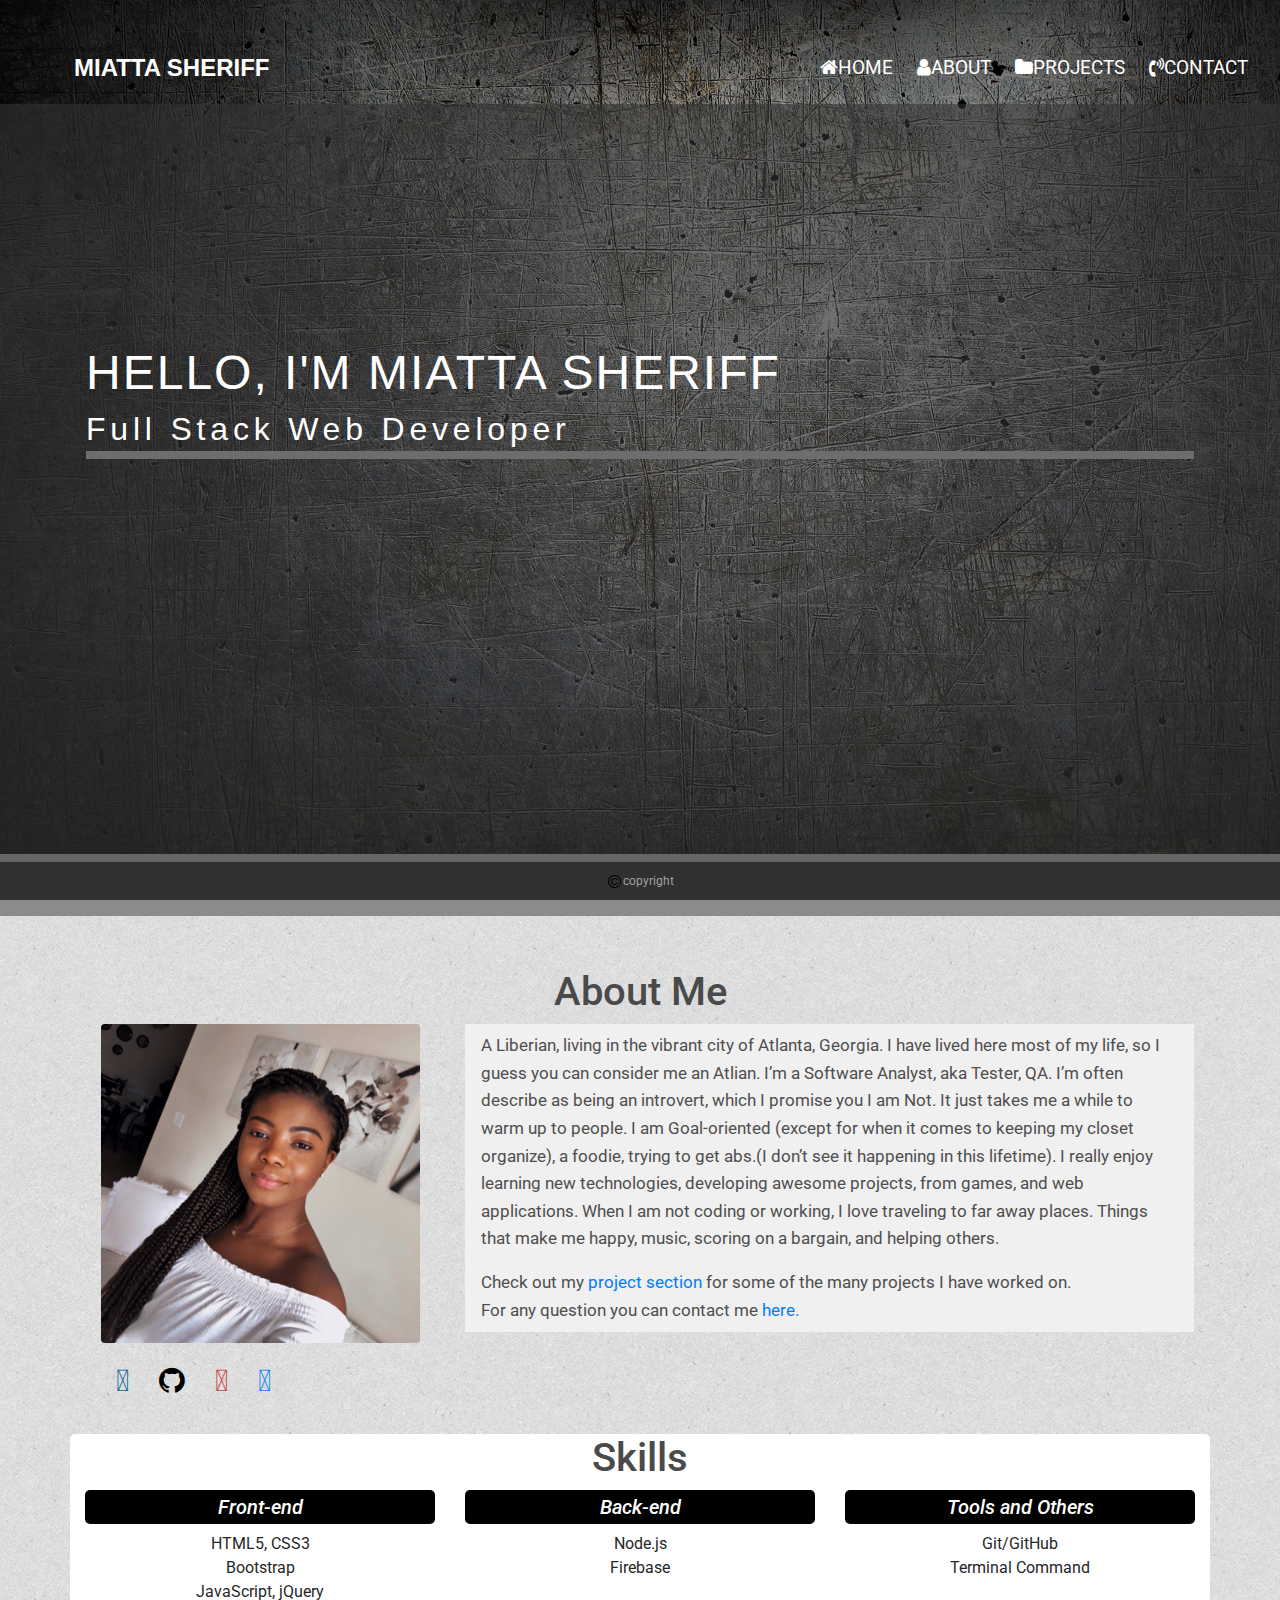
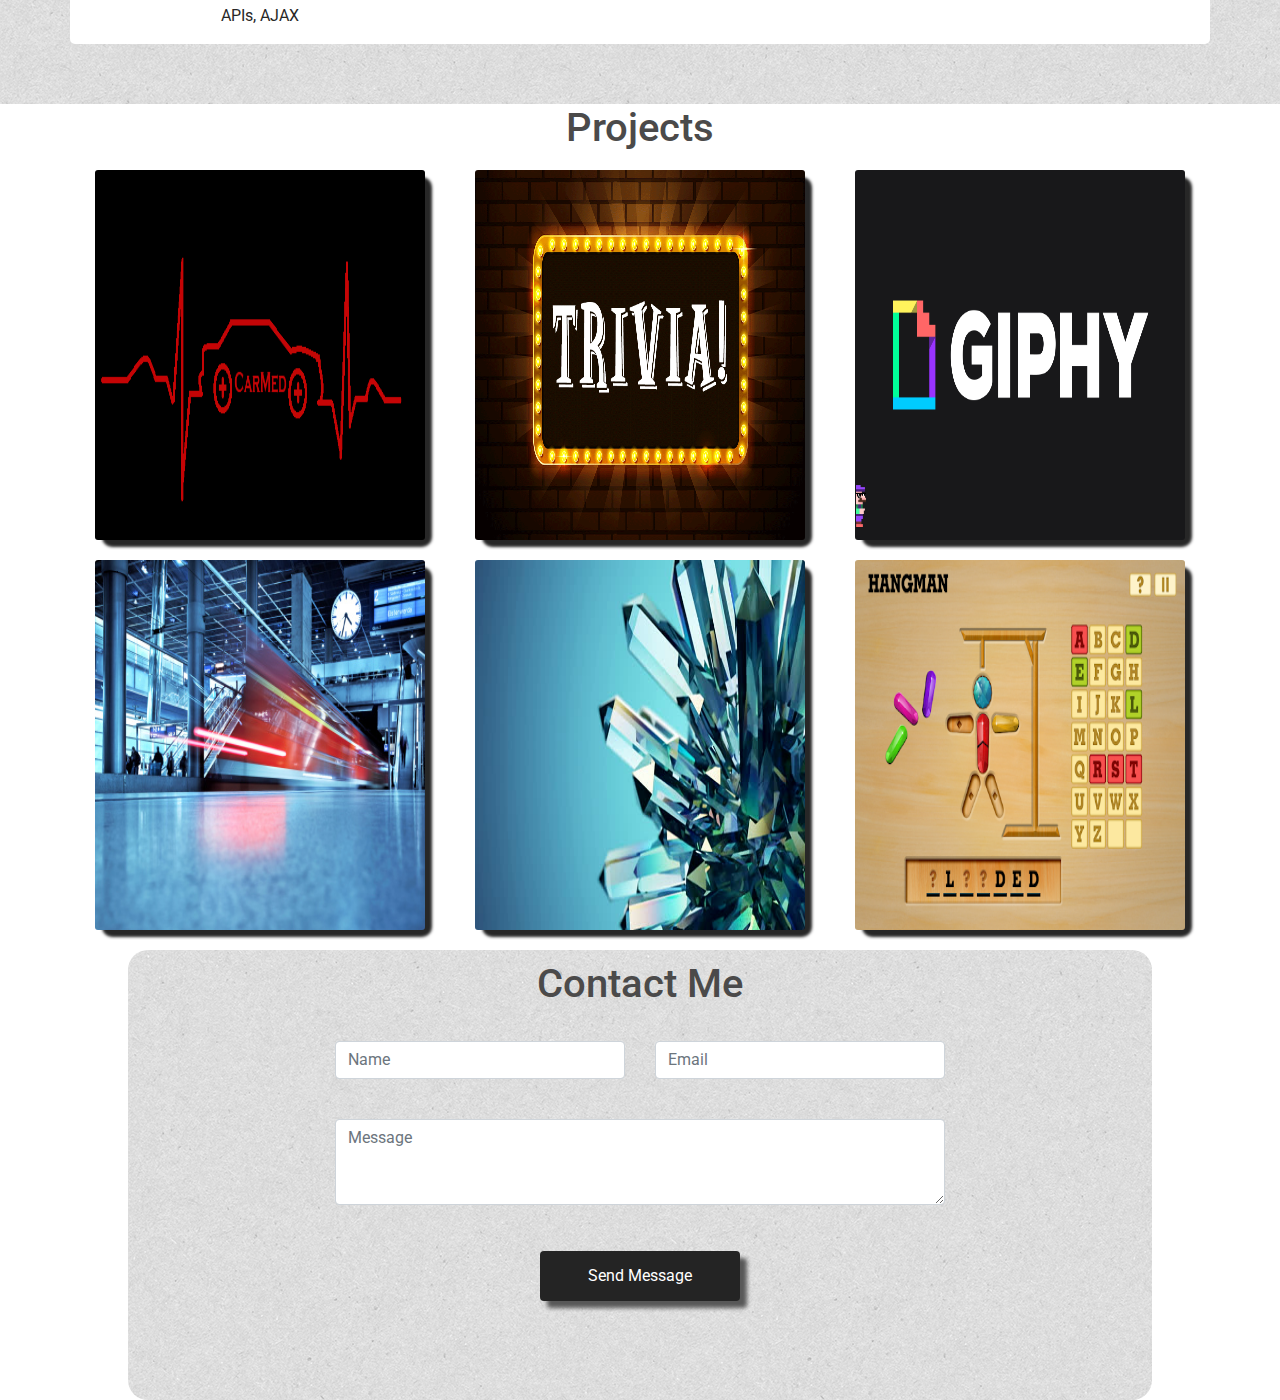
<file: index.html>
<!DOCTYPE html>
<html lang="en">

<head>
    <meta charset="UTF-8">
    <meta name="viewport" content="width=device-width, initial-scale=1.0">
    <meta http-equiv="X-UA-Compatible" content="ie=edge">
    <link rel="stylesheet" href="https://stackpath.bootstrapcdn.com/bootstrap/4.3.1/css/bootstrap.min.css"
        integrity="sha384-ggOyR0iXCbMQv3Xipma34MD+dH/1fQ784/j6cY/iJTQUOhcWr7x9JvoRxT2MZw1T" crossorigin="anonymous">
    <link rel="stylesheet" href="https://use.fontawesome.com/releases/v5.6.3/css/all.css"
        integrity="sha384-UHRtZLI+pbxtHCWp1t77Bi1L4ZtiqrqD80Kn4Z8NTSRyMA2Fd33n5dQ8lWUE00s/" crossorigin="anonymous">
    <link href="https://fonts.googleapis.com/css?family=Dosis|Fira+Sans|Roboto|Righteous" rel="stylesheet">
    <link rel="stylesheet" href="https://maxcdn.bootstrapcdn.com/font-awesome/4.7.0/css/font-awesome.min.css">
    <link rel="shortcut icon" type="image/png" href="/assets/images/flavicon.png" />
    <link href="asset/style.css" rel="stylesheet">

    <title>Portfolio</title>
</head>

<body style="background-image:url('asset/images/blackbg.jpg');">
    

    <body data-spy="scroll" data-target=".navbar" data-offset="74">
        <div class="header" id="myHeader">
            <nav id="sticky-nav" class="navbar navbar-expand-lg navbar-dark">

                <a class="navbar-brand" href="#">
                    <span class="logo">Miatta Sheriff</span>
                </a>
                <button id="toggle" class="navbar-toggler" type="button" data-toggle="collapse"
                    data-target="#navbarSupportedContent" aria-controls="navbarSupportedContent" aria-expanded="false"
                    aria-label="Toggle navigation">
                    <span class="navbar-toggler-icon"></span>
                </button>
                <div class="collapse navbar-collapse" id="navbarSupportedContent">
                    <ul class="myNavbar navbar-nav ml-auto">
                        <li class="nav-item" id="home-link-item">
                            <a id="link" class="nav-link" href="#home">
                                <i class="fa fa-home" aria-hidden="true"></i>Home
                                <span class="sr-only">(current)</span>
                            </a>
                        </li>
                        <li class="nav-item">
                            <a id="link" class="nav-link" href="#about">
                                <i class="fa fa-user" aria-hidden="true"></i>About</a>
                        </li>
                        <li class="nav-item">
                            <a id="link" class="nav-link" href="#projects">
                                <i class="fa fa-folder" aria-hidden="true"></i>Projects</a>
                        </li>
                        <li class="nav-item">
                            <a id="link" class="nav-link" href="#contact">
                                <i class="fa fa-volume-control-phone" aria-hidden="true"></i>Contact</a>
                        </li>
                    </ul>
                </div>

            </nav>
        </div>
        <div class="container-fluid">
            <section id="home">
                <div class="container content">
                    <div class="row">
                        <div class="col-12">
                            <div class="nameContent">
                                <h1 class="name">Hello, I'm Miatta Sheriff</h1>
                                <h2 class="title">Full Stack Web Developer</h2>
                                <a href="#about" class="downPointing align-middle text-center btn">
                                    <i class="fa fa-angle-double-down" aria-hidden="true"></i>
                                </a>
                            </div>
                        </div>
                    </div>
                </div>
            </section>
            <section id="about" class="pt-3" style="background-image:url('asset/images/bgpic.png');">
                <div class="container content">
                    <div class="row">
                        <div class="col-12">
                            <h1 id="about-me" class="sub-header">About Me</h1>
                        </div>
                    </div>
                    <div class="row">
                        <div class="col-lg-4 col-md-4 col-sm-12 col-xs-12">
                            <div class="col-12">
                                <div class="img">
                                    <img class="rounded img-fluid max-width: 100%; and height: auto; profileImage"
                                        src="asset/images/profileimg.JPG" alt="">
                                </div>
                            </div>


                            <div class="col-12">
                                <div id="social-icons">

                                    <ul class="social">
                                        <li class="icon"><a class="contact-link"
                                                href="https://www.linkedin.com/in/miatta-sheriff-a79415137/">
                                                <i class="fab fa-linkedin"></i>
                                            </a>
                                        </li>
                                        <li class="icon"><a class="contact-link" href="https://github.com/Mia112">
                                                <i class="fa fa-github" aria-hidden="true"></i>
                                            </a>
                                        </li>

                                        <li class="icon"><a class="contact-link" href="mailto:msheriff@gmail.com">
                                                <i class="far fa-envelope"></i>
                                            </a>
                                        </li>
                                        <li class="icon"><a class="contact-link" href="tel:1-404-437-9087">
                                                <i class="fas fa-phone-square"></i>
                                            </a>
                                        </li>


                                    </ul>
                                </div>
                            </div>
                        </div>
                        <div class="col-lg-8 col-md-8 col-sm-12 col-xs-12">
                            <div class="bio">
                                <p>
                                    A Liberian, living in the vibrant city of Atlanta, Georgia.
                                    I have lived here most of my life, so I guess you can consider me an Atlian.
                                    I’m a Software Analyst, aka Tester, QA.
                                    I’m often describe as being an introvert, which I promise you I am Not.
                                    It just takes me a while to warm up to people.
                                    I am Goal-oriented (except for when it comes to keeping my closet organize),
                                    a foodie, trying to get abs.(I don’t see it happening in this lifetime).
                                    I really enjoy learning new technologies, developing awesome projects,
                                    from games, and web applications.
                                    When I am not coding or working, I love traveling to far away places.
                                    Things that make me happy, music, scoring on a bargain, and helping others.
                                </p>
                                <p>
                                    Check out my <a href="#projects">project section</a>
                                    for some of the many projects I have worked on.
                                    <br>
                                    For any question you can contact me <a href="#contact">here.</a>
                                </p>
                            </div>
                        </div>
                    </div>
                </div>
                <!-- ********************************* SKILLS SECTION ************************************ -->
                <div id="skill-section" class="container">
                    <div class="row">
                        <div class="col-12">
                            <h1 class="sub-header">Skills</h1>
                        </div>
                        <div class="col-md-4 col-sm-12">
                            <h5 class="skill-heading">Front-end</h5>
                            <div class="skills-content">
                                <ul>
                                    <li>HTML5, CSS3</li>
                                    <li>Bootstrap</li>
                                    <li>JavaScript, jQuery</li>
                                    <li>APIs, AJAX</li>
                                </ul>
                            </div>
                        </div>
                        <div class="col-md-4 col-sm-12">
                            <div class="skills-content">
                                <h5 class="skill-heading">Back-end</h5>
                                <div class="skills-content">
                                    <ul>
                                        <li>Node.js</li>
                                        <li>Firebase</li>
                                    </ul>
                                </div>
                            </div>
                        </div>
                        <div class="col-md-4 col-sm-12">
                            <div class="skills-content">
                                <h5 class="skill-heading">Tools and Others</h5>
                                <div class="skills-content">
                                    <ul>
                                        <li>Git/GitHub</li>
                                        <li>Terminal Command</li>
                                    </ul>
                                </div>
                            </div>
                        </div>
                    </div>
                </div>
            </section>
            <!-- *************************** PROJECT SECTION *********************************** -->
            <section id="projects">
                <div class="container">
                    <h1 id="project-header" class="sub-header projects-header  text text-center">Projects</h1>
                    <div class="row project-items border-1">
                        <div id="project" class="col-md-4">
                            <div class="card">
                                <div class="card-body">
                                    <img src="asset/images/CarMedLogo.png" class="card-img project-image"
                                        alt="project image">
                                    <div class="card-img-overlay">
                                        <p class="card-text project-text"><strong>CarMed</strong> is a car maintenance
                                            and overall car
                                            health management dashboard.
                                        </p>
                                        <p class="project-tech"><strong>TECHNOLOGY USED:</strong> Firebase,
                                            Google Maps, Places, Geolocation, and Youtube APIs.
                                            Bootstrap, SVG Graphics, Keyframe Animations, and Responsive design.
                                            IMPLEMENTED CONCEPTS: User input validation, AJAX: Local session data
                                            storage and retrieval.

                                        </p>
                                        <a target="_blank" rel="noopener noreferrer"
                                            href="https://mia112.github.io/project1/"
                                            class="btn btn-outline-primary site-link">Website <i
                                                class="fas fa-external-link-alt"></i></a>
                                        <a target="_blank" rel="noopener noreferrer"
                                            href="https://github.com/Mia112/project1"
                                            class="btn btn-outline-primary site-link">GitHub <i
                                                class="fas fa-code"></i></a>
                                    </div>
                                </div>
                            </div>
                        </div>
                        <div id="project" class="col-md-4">
                            <div class="card">
                                <div class="card-body">
                                    <img src="asset/images/trivia animation.gif" class="card-img project-image"
                                        alt="project image">
                                    <div class="card-img-overlay">
                                        <p class="card-text project-text"><strong>Trivia</strong> is an application that
                                            will test your
                                            knowledge of Javascript with fifteen (15) multiple choice questions.
                                        </p>
                                        <p class="project-tech"><strong>TECHNOLOGY USED:</strong> JavaScript, JQuery,
                                            CSS, and Bootstrap.
                                        </p>
                                        <a target="_blank" rel="noopener noreferrer"
                                            href=" https://mia112.github.io/TriviaGame/"
                                            class="btn btn-outline-primary site-link">Website <i
                                                class="fas fa-external-link-alt"></i></a>
                                        <a target="_blank" rel="noopener noreferrer"
                                            href="https://github.com/Mia112/TriviaGame"
                                            class="btn btn-outline-primary site-link">GitHub <i
                                                class="fas fa-code"></i></a>
                                    </div>
                                </div>
                            </div>
                        </div>
                        <div id="project" class="col-md-4">
                            <div class="card">
                                <div class="card-body">
                                    <img src="asset/images/giphy.gif" class="card-img project-image"
                                        alt="project image">
                                    <div class="card-img-overlay">
                                        <p class="card-text project-text"><strong>GifTastic</strong>
                                            is a single page app use to search
                                            gifs by keyword.The user can search and add their own desired gifs within
                                            the choosen category.
                                        </p>
                                        <p class="project-tech"><strong>TECHNOLOGY USED:</strong> Javascript, JQuery,
                                            APIs, and AJAX</p>
                                        <a target="_blank" rel="noopener noreferrer"
                                            href="https://mia112.github.io/GifTastic/"
                                            class="btn btn-outline-primary site-link">Website <i
                                                class="fas fa-external-link-alt"></i></a>
                                        <a target="_blank" rel="noopener noreferrer"
                                            href="https://github.com/Mia112/GifTastic"
                                            class="btn btn-outline-primary site-link">GitHub <i
                                                class="fas fa-code"></i></a>
                                    </div>
                                </div>
                            </div>
                        </div>
                    </div>
                    <div class="row project-items border-1">
                        <div id="project" class="col-md-4">
                            <div class="card">
                                <div class="card-body">
                                    <img src="asset/images/train.jpg" class="card-img project-image"
                                        alt="project image">
                                    <div class="card-img-overlay">
                                        <p class="card-text project-text"><strong>Train-Scheduler</strong> is an
                                            application that update users with real-time
                                            train schedule based on user input.
                                        </p>
                                        <p class="project-tech"><strong>TECHNOLOGY USED:</strong> Firebase, JavaScript,
                                            JQuery,
                                            CSS, and Bootstrap.
                                        </p>
                                        <a target="_blank" rel="noopener noreferrer"
                                            href="https://mia112.github.io/Train-Scheduler/"
                                            class="btn btn-outline-primary site-link">Website <i
                                                class="fas fa-external-link-alt"></i></a>
                                        <a target="_blank" rel="noopener noreferrer"
                                            href="https://github.com/Mia112/Train-Scheduler"
                                            class="btn btn-outline-primary site-link">GitHub <i
                                                class="fas fa-code"></i></a>
                                    </div>

                                </div>
                            </div>
                        </div>
                        <div id="project" class="col-md-4">
                            <div class="card">
                                <div class="card-body">
                                    <img src="asset/images/crystal.jpg" class="card-img project-image"
                                        alt="project image">
                                    <div class="card-img-overlay">
                                        <p class="card-text project-text"><strong>The Crystals Collector</strong>
                                            is a jQuery game that takes you on a crystal collection mission.

                                        </p>
                                        <p class="project-tech"><strong>TECHNOLOGY USED:</strong> JavaScript, JQuery,
                                            CSS, and Bootstrap. </p>
                                        <a target="_blank" rel="noopener noreferrer"
                                            href=" https://mia112.github.io/Crystals-Collector/"
                                            class="btn btn-outline-primary site-link">Website <i
                                                class="fas fa-external-link-alt"></i></a>
                                        <a target="_blank" rel="noopener noreferrer"
                                            href="https://github.com/Mia112/Crystals-Collector"
                                            class="btn btn-outline-primary site-link">GitHub <i
                                                class="fas fa-code"></i></a>
                                    </div>
                                </div>
                            </div>
                        </div>
                        <div id="project" class="col-md-4">
                            <div class="card">
                                <div class="card-body">
                                    <img src="asset/images/hangman.png" class="card-img project-image"
                                        alt="project image">
                                    <div class="card-img-overlay">
                                        <p class="card-text project-text"><strong>Hangman Word Guessing Game</strong> is
                                            a word guessing that will challenge you.

                                        </p>
                                        <p class="project-tech"><strong>TECHNOLOGY USED:</strong> JavaScript, JQuery,
                                            CSS, and Bootstrap. </p>
                                        <a target="_blank" rel="noopener noreferrer"
                                            href="https://mia112.github.io/Word-Guess-Game/"
                                            class="btn btn-outline-primary site-link">Website <i
                                                class="fas fa-external-link-alt"></i></a>
                                        <a target="_blank" rel="noopener noreferrer"
                                            href="https://github.com/Mia112/Word-Guess-Game"
                                            class="btn btn-outline-primary site-link">GitHub <i
                                                class="fas fa-code"></i></a>
                                    </div>

                                </div>
                            </div>
                        </div>
                    </div>
                </div>
            </section>
            <!-- *************************************** CONTACT SECTION *********************************************** -->
            <section id="contact" style="background-image:url('asset/images/bgpic.png');">
                <div class="container">
                    <h1 id="contact-header">Contact Me</h1>
                    <div class="row">
                        <div class="col-lg-8 offset-lg-2 offset-md-2 col-md-8 col-sm-12 col-xs-12">
                            <div class="contact center-block">
                                <form class="form-group">
                                    <div class="row">
                                        <div class="col-lg-6 col-sm-12">
                                            <input id="name" type="text" class="form-control" placeholder="Name"
                                                required>
                                        </div>
                                        <div class="col-lg-6 col-sm-12">
                                            <input id="email" type="text" class="form-control" placeholder="Email"
                                                required>
                                        </div>
                                    </div>
                                    <br>
                                    <div class="form-group">
                                        <textarea id="message" class="form-control" id="exampleFormControlTextarea1"
                                            rows="3" placeholder="Message" required></textarea>
                                    </div>
                                    <br>

                                    <div class="col buttonCol" style="margin:auto; text-align: center;">
                                        <button id="submit-btn" type="submit" class="btn btn-secondary"
                                            data-toggle="modal">Send Message
                                        </button>
                                    </div>
                                </form>
                            </div>
                        </div>
                    </div>
                </div>
            </section>
        </div>
        <div class="fixed-bottom">
            <div id="copyright"><img src="asset/images/copyright16.png" alt="copyright icon">copyright</div>
        </div>

        <script src="asset/app.js"></script>
    </body>

</html>
</file>
<file: asset/style.css>
* {
  margin: 0;
  padding: 0;
  text-decoration: none
}

body {
  padding-top: 70px;
  /* background-image: url(https://github.com/Mia112.github.io/blackbg.jpg); */
  background-size: cover;
  background-repeat: no-repeat;
  background-attachment: fixed;
  margin: 0;
  padding: 0;
  position: relative;
}

.container-fluid {
  margin: -2rem 0;
  padding: 0;
}

#home {
  padding: 60px 0;
  height: 812px;
  color: #fff;
  background: rgba(51, 51, 51, 0.568);
}

#about {
  padding: 60px 0;
  height: auto;
  color:  #4b4a4a;
 

}
.polygon {
  -webkit-clip-path: polygon(0 0, 100% 0, 100% 13%, 0 58%);
  clip-path: polygon(0 0, 100% 0, 100% 13%, 0 58%);
  height: 13.5%;
  width: 100%;
  margin: 0;
  padding: 0;
  position: absolute;
  background: #046d8a31;
}

@media(max-width:750px) {
  .polygon {
    height: 12%;
  }
}

/* ===================================== 
  /* navbar styles */

/* ===================================== */

.header {
  color: #f1f1f1;
  z-index: 9999;
}

.sticky {
  position: fixed;
  background-color: rgb(3, 15, 15);
  top: 0;
  width: 100%
}

.sticky+.content {
  padding-top: 100px;
}

.navbar-expand-lg .navbar-nav .nav-link {
  padding-right: 1rem;
  padding-left: .5rem;
  font-size: 1.2rem;
  text-transform: uppercase;
  transition: all 0.4s ease;
}

.navbar-brand {
  font-size: 1.5rem;
  text-transform: uppercase;
  padding: 2rem;
  margin: 10px;
}

.navbar-dark .navbar-nav .nav-link {
  color: rgb(255, 255, 255);
}

.navbar-toggler {
  border: none;
  outline: none;
}

.logo {
  padding: 1rem;
  border-radius: 10px;
  font-family: 'DM Sans', sans-serif;
  font-weight: 700;
  margin-bottom: 20px;
  color: rgb(255, 255, 255);
}
.content {
  margin-top: 20px;
  padding: 16px;
}

/* ==================================== */

/* Home - section 1 */

/* ==================================== */

.title {
  border-bottom: 0.5rem solid #6d6d6d;
  padding-bottom: 0.2rem;
  letter-spacing: 0.3rem;
  font-family: 'DM Sans', sans-serif;
}

.nameContent {
  padding-top: 9rem;

  font-family: 'DM Sans', sans-serif;
}

.nameContent .btn:hover {
  font-size: 3.6rem;
  background: transparent;

  margin-top: 2rem;

}

.name {
  font-size: 3rem;
  text-transform: uppercase;
  letter-spacing: 2px;
  font-family: 'DM Sans', sans-serif;
}

/* Chrome, Safari, Opera */

@-webkit-keyframes paddingAnimate {
  from {
    padding-top: 15rem;
    opacity: 9rem;
  }

  to {
    padding-top: 0;
    opacity: 1;
  }
}
@keyframes paddingAnimate {
  from {
    padding-top: 15rem;
    opacity: 0;
  }

  to {
    padding-top: 9 rem;
    opacity: 1;
  }
}

@-webkit-keyframes btn-animate {
  50% {
    margin-top: 50px;
  }
}

@keyframes btn-animate {
  50% {
    margin-top: 50px;
  }
}

/* ==================================== */

/* About - section 2 */

/* ==================================== */
/* Add a hover effect if you want */
.fa:hover {
  opacity: 0.7;
}
.profileImage {
  transition: 1s ease-in;
  transition: 1s ease-out;
  /* margin-top: 1.5rem; */
}

.profileImage:hover {
  transform: scale(1.03);
}

#about-me{
  color: #4b4a4a;
  text-align: center;
  font-weight: 500;
}


#social-icons{
  display: table-cell;
  vertical-align: middle;
  text-align: center;
  font-size: 30px;
}
#social-icons h2 {
    color: #fff;
    font-family: Futura, "Trebuchet MS", Arial, sans-serif;
    font-weight: 100;
  }
  #social-icons.social {
    padding-left: 0px;
  }
  #social-icons.li {
  
    list-style-type: none;
    display: inline-block;
    width: 50px;
    height: 50px;
    line-height: 50px;
    padding: 1%;
    cursor: pointer;
    margin-left: 10px;
    margin-bottom: 10px;
    text-align: center;
    transition: 0.5s ease-in;
    transition: 0.5s ease-out;
     /* &:hover {
      color: rgba(167, 146, 129, 1);
      border: 1px solid rgba(167, 146, 129, 1);
    } */
 

  }
.social:hover > li {
  opacity: 0.5;
}

.social:hover > li:hover {
  opacity: 1;
} 

#social-icons .fa:hover {
  transform: scale(1.05);
}

.icon {
  float: left;
  padding: 10px;
  margin: 5px;
  

}

.show-element {
  width: 100%;
  opacity: 1;
}

#social-test .fa:hover {
  transform: scale(1.05);
}

.fa-linkedin {
  color: #046096;
}

.fa-github {
  color: black;
}

.fa-envelope {
  color: #c9352f;
}

p {
  padding: 0.5rem 1rem;
  line-height: 1.6;
  color: #4e4e4e;
  font-size: 1.08rem;
  margin: 0;
  font-family: 'Roboto', sans-serif;
  background: #f1f0f0;
}

/* ==================================== */

/* Skills - section 3 */

/* ==================================== */

#skill-section {
  background: #ffffff;
  width: 100%;
  text-align: center;
  color: #4b4a4a;
  border-radius: 5px;

}

.skill-heading {
  color: #ffffff;
  background-color: #000000;
  padding: .3rem;
  text-align: center;
  border-radius: 5px;
  font-style: italic;
  font-weight: 500;
}

ul {
  list-style-type: none;
  color: #272727;

}


/*======================================*/

/* project  section 4*/

/*======================================*/


#project-header {
  color:  #4b4a4a;
  text-align: center;
}

.card {
  width: 400px;
  height: 370px;
  margin: 10px;

}

#project .card {
  box-shadow: 7px 7px 3px rgb(39, 39, 39);
  border: none;
  border-radius: 10px;
  height: 370px;
}

.card-text .project-text {
  text-align: justify;
  padding: 0.5rem 1rem;
  line-height: 1rem;
  color: rgb(121, 118, 118);
  font-size: 12px;
  margin: 0;
  font-family: 'DM Sans', sans-serif;

}

.project-image {
  transition: all 0.7s ease;
}

.project-tech {
  font-style: italic;
  font-size: .9rem;

}

.card-img {
  width: 100%;
  height: 100%;

}

.card-img-overlay {
  opacity: 0;
  padding-top: 10%;
  transition: all 0.7s ease;
  border-color: #ffffff;
  outline: none;
  outline-color: #ffffff;
}

#project:hover .card-img-overlay {
  opacity: 1;
}

#project .image-card {
  -webkit-box-shadow: 0 .125rem .25rem rgba(0, 0, 0, .075);
  box-shadow: 0 .125rem .25rem rgba(0, 0, 0, .075);
  /* margin: 0 4rem; */
  transition: 0.3s linear;
  transition: 0.5s ease-in;
  transition: 0.5s ease-out;
}

#project:hover .project-image {
  opacity: 0.1;
}

.btn-outline-primary {
  background-color: #06756c;
  color: var(--main-theme-color, #f8f8f8);
  border-color: var(--main-theme-color, #dddddd);
  font-size: .5rem;
  font-family: 'Fira Sans', sans-serif;
  margin: 10px;

}

.btn-outline-primary:hover {

  color: var(--main-theme-color, #083a36);
  border-color: var(--main-theme-color, #313131);
  background-color: #FFFFFF;
}

#project .card-body {
  padding: 0;
}

#project {
  display: flex;
  flex-direction: column;
}

@media (min-width: 768px) {
  #project {
    -ms-flex-direction: row;
    flex-direction: row;
  }
}

@media (max-width: 768px) {

  .fa-hand-point-left,
  .fa-hand-point-right {
    display: none;
  }
}

@media (min-width: 768px) {
  #project:nth-child(2n) {
    -ms-flex-direction: row-reverse;
    flex-direction: row-reverse;
  }

  #project:nth-child(even) .image-card {
    margin-right: 4rem;
  }

  #project:nth-child(odd) .image-card {
    margin-left: 4rem;
  }
}

/*======================================*/

/* Contact  section 5*/

/*======================================*/

input {
  margin-bottom: 10px;
}


#submit-btn {
  background: rgb(36, 36, 36);
  color: #fff;
  border: none;
  position: relative;
  height: 50px;
  width: 200px;
  font-size: 1em;
  padding: 0 1em;
  cursor: pointer;
  transition: 800ms ease all;
  box-shadow: 7px 7px 4px rgb(88, 88, 88);
  outline: none;
  animation: 1s ease-out 0s 1 slideInFromLeft;
}

#submit-btn:hover {
  background: #fff;
  color: rgb(4, 117, 117);
}

#submit-btn:before,
#submit-btn:after {
  content: '';
  position: absolute;
  top: 0;
  right: 0;
  height: 2px;
  width: 0;
  background: rgb(53, 53, 53);
  transition: 400ms ease all;
}

#submit-btn:after {
  right: inherit;
  top: inherit;
  left: 0;
  bottom: 0;
  box-shadow: 7px 7px 4px rgb(88, 88, 88);
}
#contact-header {
  color: #4b4a4a;
  text-align: center;
}
#contact {
  padding: 10px;
  font-size: 16px;
  color: rgb(56, 55, 55);
  margin: auto;
  width: 80%;
  margin-top: 10px;
  margin-bottom: 30px;
  height: 450px;
  line-height: 30px;
  border-radius: 20px;
}

form {
  padding: 15px;
  height: fit-content;
  margin: auto;
  box-sizing: border-box;
  border-radius: 10px;
  margin-top: 10px;
}

#submit-btn:hover:before,
#submit-btn:hover:after {
  width: 100%;
  transition: 800ms ease all;
}

input #submit-btn:hover {
  color: rgba(9, 16, 20, 0.979);
  background-color: #FFFFFF;

}

.feedbackMessage {
  padding: 1rem;
  margin: 1rem;
  background: #faf7f7;
  border-radius: 2px;
}

.fixed-bottom {
  background-color: #303030;
  text-align: center;
  margin-top: 10px;
  border-top: 8px solid #666666;
  margin-top: 10px;
  font-size: 0.75em;
  clear: both;

}

#copyright {
  padding: 10px;
  color: rgb(160, 160, 160);
}
</file>
